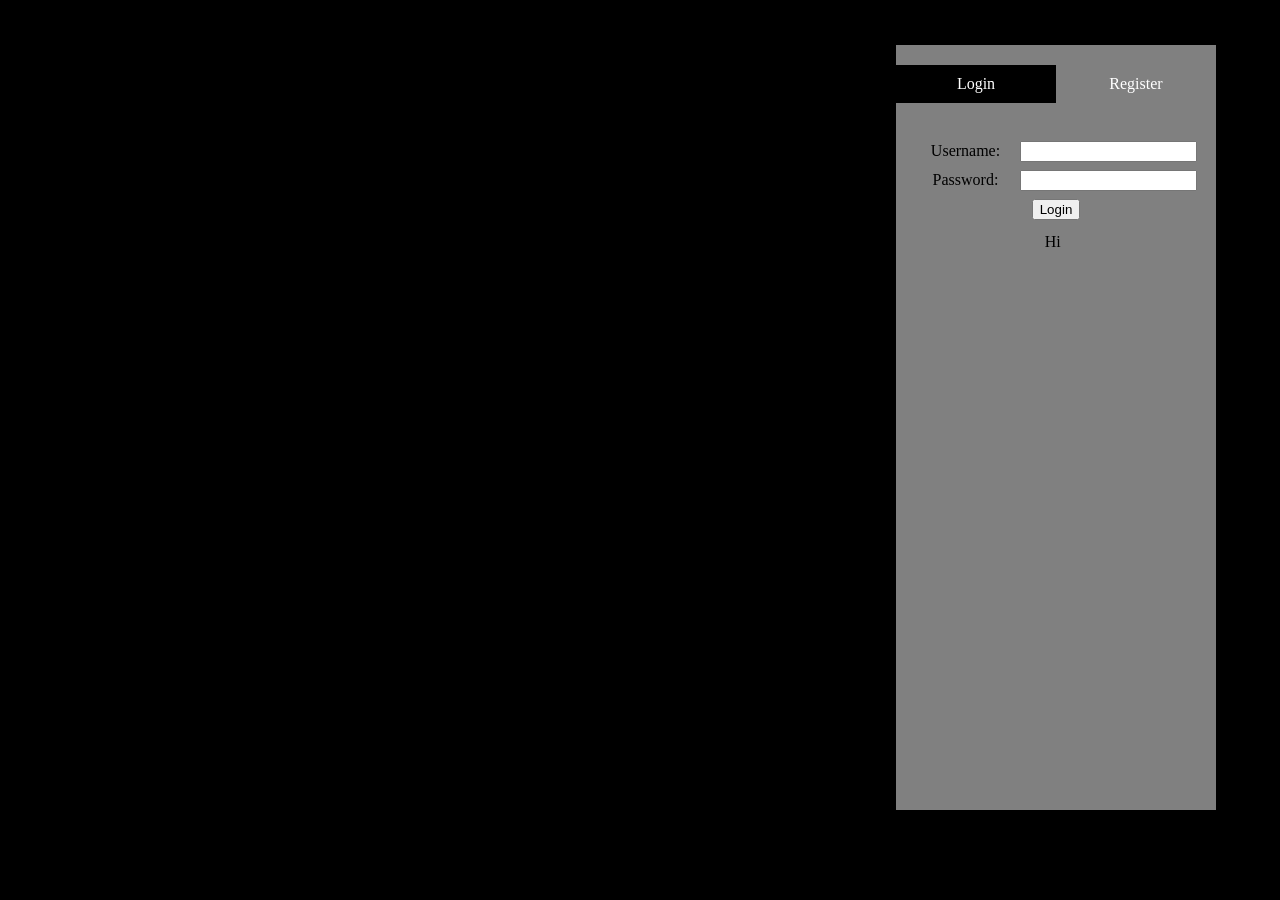
<file: src/login.html>
<!DOCTYPE html>
<html lang="en">

<head>
    <meta charset="UTF-8">
    <title>Login</title>
    <style>
        body {
            min-width: 500px;
            min-height: 400px;
            margin: 0;
            padding: 0;
            background-color: #000000;
        }

        .window {
            /*display: none;*/
            background-color: grey;
            width: 25%;
            height: 85%;
            position: fixed;
            /* 设置fixed固定定位 */
            bottom: 10%;
            /* 距离浏览器窗口下边框*/
            right: 5%;
            /* 距离浏览器窗口右边框*/
        }

        .item {
            margin: 8px 0;
        }

        .registerLable {
            display: inline-block;
            width: 100px;
        }
    </style>
</head>

<body>
    <div>
        <div class="window">
            <div style="display: flex;width: 100%;height: auto;text-align: center;padding-top:20px;padding-bottom: 20px;">
                <div id="btnToLogin" style="width: 50%;font-size: 100%;color: white;background-color: black;padding-top:10px;padding-bottom:10px;">Login</div>
                <div id="btnToRegister" style="width: 50%;font-size: 100%;color: white;background-color: gray;padding-top:10px;padding-bottom:10px;">Register</div>
            </div>
            <div id="register" style="text-align: center;display: none;padding-top:10px;padding-bottom:10px;">
                <div class="item">
                    <label class="registerLable" for="key">Key:</label>
                    <input type="text" id="key" name="key" required><br>
                </div>
                <div class="item">
                    <label class="registerLable" for="username">Username:</label>
                    <input type="text" id="Ruid" name="username" required><br>
                </div>
                <div class="item">
                    <label class="registerLable" for="password">Password:</label>
                    <input type="password" id="Rpwd" name="password" required><br>
                </div>
                <button id="btnRegister">Register</button>
            </div>
            <div id="login" style="text-align: center;padding-top:10px;padding-bottom:10px;">
                <div class="item">
                    <label class="registerLable" for="username">Username:</label>
                    <input type="text" id="Luid" name="username" required><br>
                </div>
                <div class="item">
                    <label class="registerLable" for="password">Password:</label>
                    <input type="password" id="Lpwd" name="password" required><br>
                </div>
                <button id="btnLogin">Login</button>
            </div>
            <div id="msg" style="width: 96%;text-align: center;margin:1%;">Hi</div>
        </div>
        <script>
            // 切换注册和登录窗口
            var btnToLogin = document.getElementById("btnToLogin");
            var btnToRegister = document.getElementById("btnToRegister");
            btnToLogin.addEventListener("click", function () {
                document.getElementById("register").style.display = "none";
                document.getElementById("login").style.display = "block";
                btnToRegister.style.backgroundColor = "grey";
                btnToLogin.style.backgroundColor = "black";
            });
            btnToRegister.addEventListener("click", function () {
                document.getElementById("login").style.display = "none";
                document.getElementById("register").style.display = "block";
                btnToLogin.style.backgroundColor = "grey";
                btnToRegister.style.backgroundColor = "black";
            });
            
            var msger = document.getElementById("msg");
            // 注册按钮点击事件
            document.getElementById("btnRegister").addEventListener("click", function () {
                var key = document.getElementById("key").value;
                var id = document.getElementById("Ruid").value;
                var password = document.getElementById("Rpwd").value;
                // 发送注册请求
                fetch("/api/u/register", {
                    method: "POST",
                    headers: {
                        "Content-Type": "application/json"
                    },
                    body: JSON.stringify({ key: key, id: id, pwd: password })
                })
                    .then(response => response.json())
                    .then(data => {
                        if (data.code === 0) {
                            msger.innerHTML = "注册成功！";
                            // 注册成功后切换到登录窗口
                            document.getElementById("register").style.display = "none";
                            document.getElementById("login").style.display = "block";
                            btnToRegister.style.backgroundColor = "grey";
                            btnToLogin.style.backgroundColor = "black";
                        } else {
                            msger.innerHTML = "注册失败：" + data.msg;
                        }
                    })
                    .catch(error => {
                        console.error("Error:", error);
                        msger.innerHTML = "注册请求失败，请稍后重试。";
                    });
            });
            // 登录按钮点击事件
            document.getElementById("btnLogin").addEventListener("click", function () {
                var id = document.getElementById("Luid").value;
                var password = document.getElementById("Lpwd").value;
                // 发送登录请求
                fetch("/api/u/login", {
                    method: "POST",
                    headers: {
                        "Content-Type": "application/json"
                    },
                    body: JSON.stringify({ id: id, pwd: password })
                })
                    .then(response => response.json())
                    .then(data => {
                        if (data.code === 0) {
                            msger.innerHTML = "登录成功！";
                            // 登录成功后可以进行页面跳转或其他操作
                            //new Promise(resolve => setTimeout(resolve, 500));// 延迟500毫秒
                            window.location.href = "/?p=app";
                        } else {
                            msger.innerHTML = "登录失败：" + data.msg;
                        }
                    })
                    .catch(error => {
                        console.error("Error:", error);
                        msger.innerHTML = "登录请求失败，请稍后重试。";
                    });
            });
        </script>
    </div>

</html>
</file>
